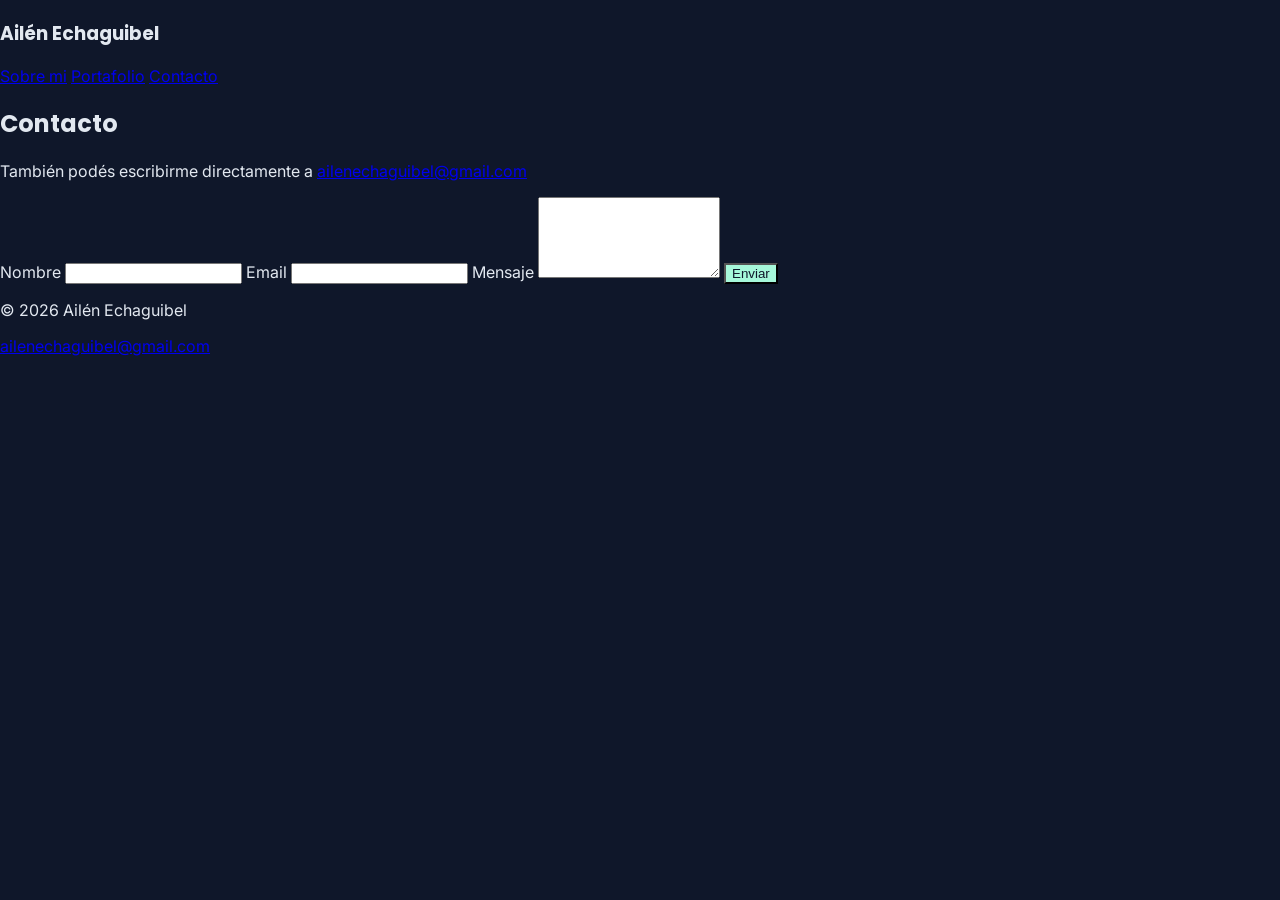
<file: contacto.html>
<!DOCTYPE html>
<html lang="es">
<head>
    <meta charset="UTF-8">
    <meta name="viewport" content="width=device-width, initial-scale=1.0">
    
    <title>Contacto - Ailén Echaguibel</title>

    <link rel="stylesheet" href="style.css">
    <link rel="preconnect" href="https://fonts.googleapis.com">
    <link rel="preconnect" href="https://fonts.gstatic.com" crossorigin>
    <link href="https://fonts.googleapis.com/css2?family=Inter:wght@100&family=Poppins:wght@600&display=swap" rel="stylesheet">
    
</head>
<body>
     <header>
      <div class="container-navbar">
        <div class="logo-header">
          <h3>Ailén Echaguibel</h3>
        </div>

        <div class="navbar">
            <div class="links">
                <a href="sobre-mi.html">Sobre mi</a>
                <a href="portafolio.html">Portafolio</a>
                <a href="contacto.html">Contacto</a>
            </div> 
        </div>
      </div>
    </header>

    <div class="container-contact">
        <div class="contact">
            <h2>Contacto</h2>
            <p class="contact-email">También podés escribirme directamente a <a href="ailenechaguibel@gmail.com">ailenechaguibel@gmail.com</a></p>
        </div>

        <form action="#" method="post" class="form-contact">
                <label for="name">Nombre</label>
                <input type="text" id="name" name="name" required>

                <label for="email">Email</label>
                <input type="email" id="email" name="email" required>

                <label for="message">Mensaje</label>
                <textarea id="message" name="message" rows="5" required></textarea>

                <button type="submit" class="btn">Enviar</button>
            </form>
    </div>

    <div class="footer">
        <div class="container-footer">
            <p>© 2026 Ailén Echaguibel</p>
            <a href="ailenechaguibel@gmail.com">ailenechaguibel@gmail.com</a>
        </div>
    </div>
</body>
<script src="script.js"></script>
</html>
</file>
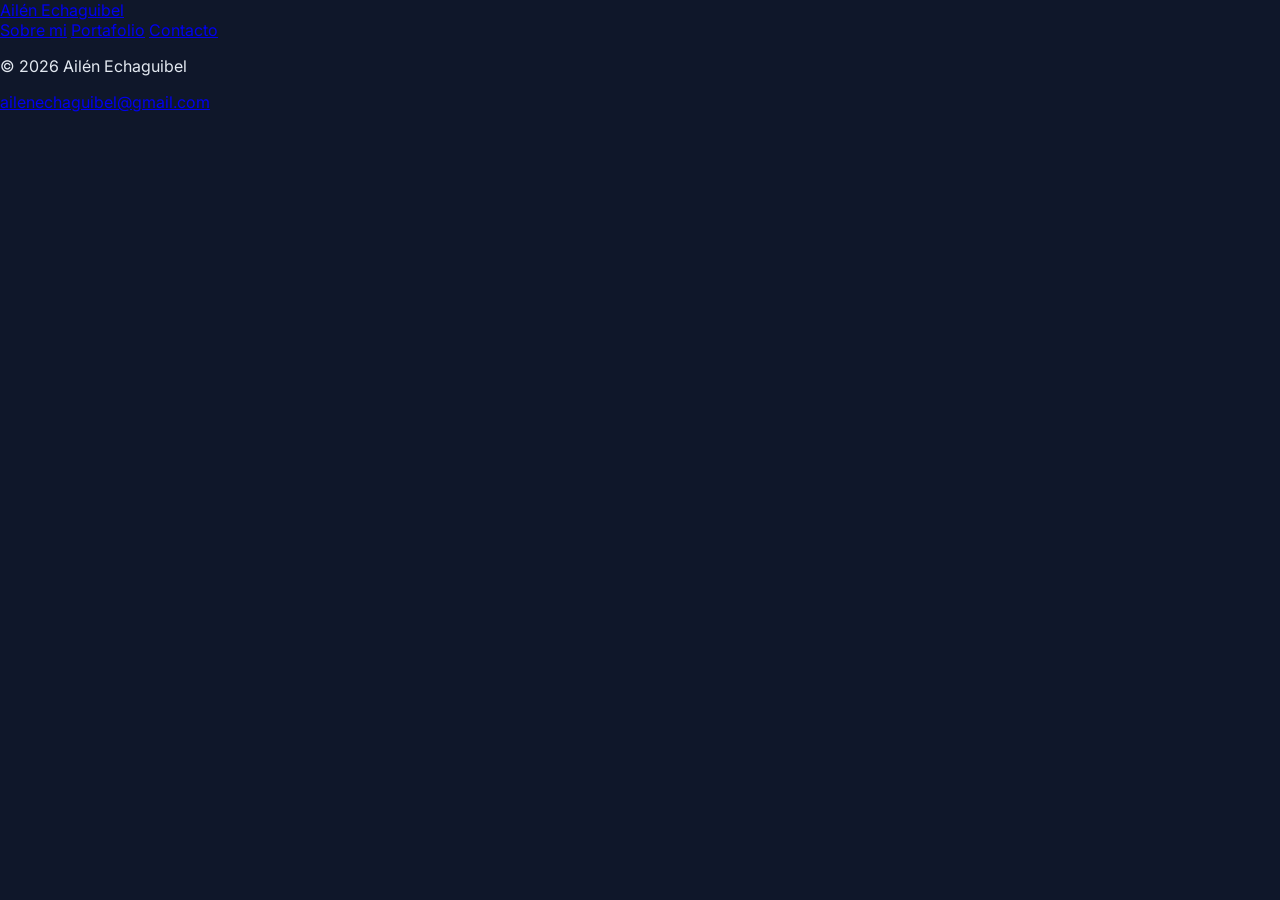
<file: portafolio.html>
<!DOCTYPE html>
<html lang="es">
<head>
    <meta charset="UTF-8">
    <meta name="viewport" content="width=device-width, initial-scale=1.0">
    
    <title>Portafolio</title>

    <link rel='stylesheet' href='style.css'>
    <link rel="preconnect" href="https://fonts.googleapis.com">
    <link rel="preconnect" href="https://fonts.gstatic.com" crossorigin>
    <link href="https://fonts.googleapis.com/css2?family=Inter:wght@100&family=Poppins:wght@600&display=swap" rel="stylesheet">
    
    
</head>
<body>
    <header>
      <div class="container-navbar">
        <div class="logo-header">
          <a href="/index.html" h3>Ailén Echaguibel</h3></a>
        </div>

        <div class="navbar">
            <div class="links">
                <a href="sobre-mi.html">Sobre mi</a>
                <a href="portafolio.html">Portafolio</a>
                <a href="contacto.html">Contacto</a>
            </div> 
        </div>
      </div>
    </header> 

    <div class="container-galeria">
        <div class="galeria-wrapper">
            <div class="secciones">

            </div>
        </div>
    </div>

    <div class="footer">
        <div class="container-footer">
            <p>© 2026 Ailén Echaguibel</p>
            <a href="ailenechaguibel@gmail.com">ailenechaguibel@gmail.com</a>
        </div>
    </div>
</body>
<script src="script.js"></script>
</html>
</file>
<file: style.css>
body {
  font-family: 'Inter', sans-serif; /* texto normal */
  color: #E2E8F0;
  background-color: #0F172A;
  margin: 0;
  padding: 0;
}

button {
    background-color: #a6f8da;
    color: #0F172A;
}

h1, h2, h3 {
  font-family: 'Poppins', sans-serif;
  
}
</file>
